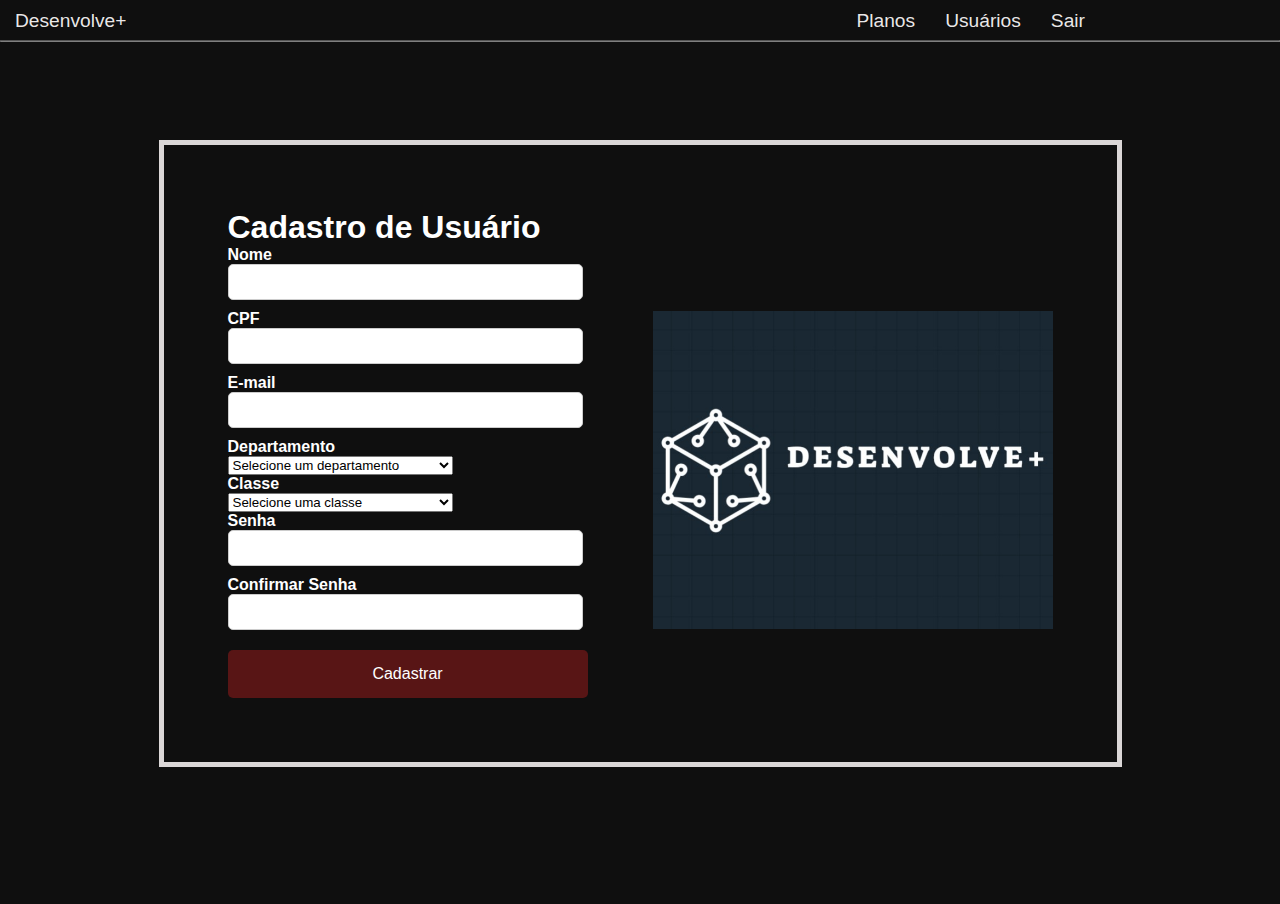
<file: PI/src/main/resources/static/cadastro.html>
<!DOCTYPE html>
<html lang="pt-br">
<head>
    <meta charset="UTF-8">
    <meta name="viewport" content="width=device-width, initial-scale=1.0">
    <link rel="stylesheet" href="css/cadastro.css">
    <link rel="stylesheet" href="css/cabecalho.css">
    <title>Cadastro</title>
</head>
<body>
    
    <header>
        <div class="header-bot">
            <nav class="nav-bot">
                <ul id="title">
                    <li><a href="principal.html">Desenvolve+</a></li>
                    </ul>
                    <ul>
                    <li class="dropdown">
                        <a href="#">Planos</a>
                        <div class="dropdown-menu">
                            <a href="cadastroPlano.html">Cadastrar</a>
                            <a href="listaPlano.html">Listar</a>
                        </div>
                    </li>
                    <li class="dropdown">
                        
                    <a href="#">Usuários</a>
                     <div class="dropdown-menu">
                        <a href="cadastro.html">Cadastrar</a>
                        <a href="listaUsuario.html">Listar</a>
                      </div>
                        </li>
                    <li><a href="login.html">Sair</a></li>
                    <li>
                        <a href="notificação.html">
                            <i class="fas fa-bell"></i> <!-- Ícone de sino -->
                            
                        </a>
                    </li>
                </ul>
            </nav>
        </div>
    </header>
    <hr id = "cabecalho-linha">
    
    <div class="container">
        <div class="cadastro">
            <h1>Cadastro de Usuário</h1>
            <div class="cadastro-form">
                <form id="formCadastro" class="form-fields" onsubmit="cadastrarUsuario(event)">
                    <label for="nome">Nome</label>
                    <input type="text" name="nome" required>

                    <label for="cpf">CPF</label>
                    <input type="number" name="cpf" pattern="\d{11}" maxlength="11" title="CPF deve conter 11 dígitos" required>

                    <label for="email">E-mail</label>
                    <input type="email" name="email" required>

                    <label for="department">Departamento</label>
                    <select name="department" required>
                        <option value="" disabled selected>Selecione um departamento</option>
                        <option value="Recursos Humanos">Recursos Humanos</option>
                        <option value="Tecnologia da Informação">Tecnologia da Informação</option>
                        <option value="Financeiro">Financeiro</option>
                        <option value="Marketing">Marketing</option>
                        <option value="Vendas">Vendas</option>
                        <option value="Produção">Produção</option>
                        <option value="Logística">Logística</option>
                        <option value="Administração">Administração</option>
                    </select>
                    
                    <label for="classe">Classe</label>
                    <select name="classe" required>
                        <option value="" disabled selected>Selecione uma classe</option>
                        <option value="Administrador">Administrador</option>
                        <option value="Funcionario">Funcionário</option>
                    </select>
                    
                    <label for="senha">Senha</label>
                    <input type="password" name="senha" required>
                    
                    <label for="senha2">Confirmar Senha</label>
                    <input type="password" name="senha2" required>

                    <input type="submit" value="Cadastrar">
                </form>
                <div class="logo">
                    <img src="img/logo.jpg" alt="">
                </div>
            </div>
        </div>
    </div>

    <script>
async function cadastrarUsuario(event) {
    event.preventDefault(); // Impede o comportamento padrão do formulário

    const form = event.target; // Obtém o formulário que acionou o evento
    const formData = new FormData(form);
    const senha = formData.get('senha');
    const senha2 = formData.get('senha2'); // Captura a confirmação da senha

    // Validação das senhas
    if (senha !== senha2) {
        alert('As senhas não coincidem. Por favor, verifique e tente novamente.');
        return; // Sai da função se as senhas não forem iguais
    }

    const user = {
        name: formData.get('nome'),
        cpf: formData.get('cpf'),
        email: formData.get('email'),
        department: formData.get('department'),
        classe: formData.get('classe'), // Inclui o campo 'classe'
        senha: senha // Usa a senha já validada
    };

    try {
        const response = await fetch('http://localhost:8080/users', {
            method: 'POST',
            headers: {
                'Content-Type': 'application/json'
            },
            body: JSON.stringify(user)
        });

        if (response.ok) {
            alert('Usuário cadastrado com sucesso!');
            form.reset();
            window.location.href = "listaUsuario.html";
        } else if (response.status === 409) {
            alert('Usuário já cadastrado com o mesmo CPF ou e-mail.');
        } else {
            const errorMessage = await response.text();
            alert('Erro ao cadastrar usuário: ' + errorMessage);
        }
    } catch (error) {
        console.error('Erro:', error);
        alert('Erro na requisição.');
    }
}

    </script>
</body>
</html>
</file>
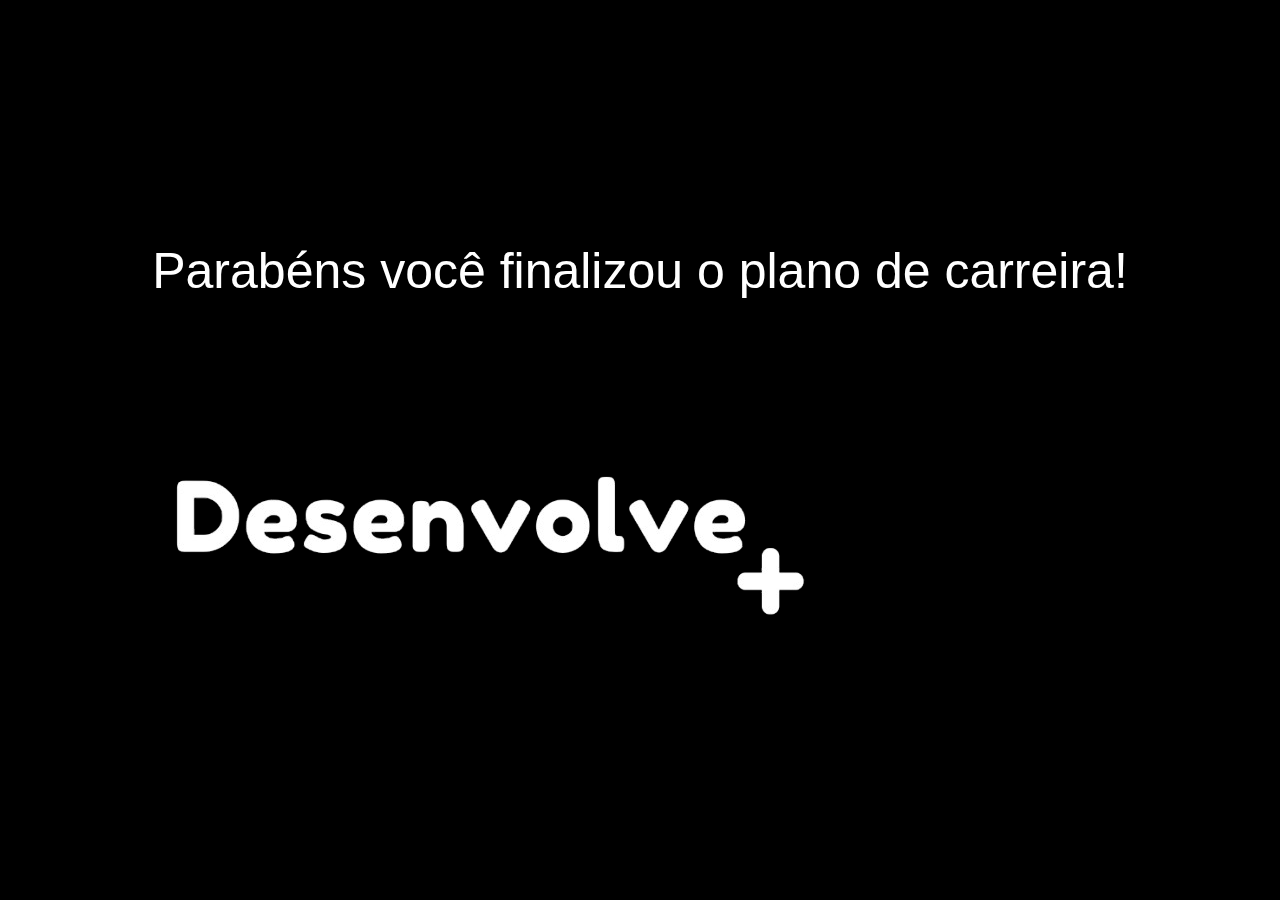
<file: PI/src/main/resources/static/final.html>
<!DOCTYPE html>
<html lang="pt-BR">
<head>
    <meta charset="UTF-8">
    <meta name="viewport" content="width=device-width, initial-scale=1.0">
    <link rel="stylesheet" href="css/conclusão.css">
    
    <title>Document</title>
</head>
<body>
    <container class="texto">
        <p>Parabéns você finalizou o plano de carreira!</p>

        <img src="img/Desenvolve.png" alt="">
    </container>
</body>
</html>
</file>
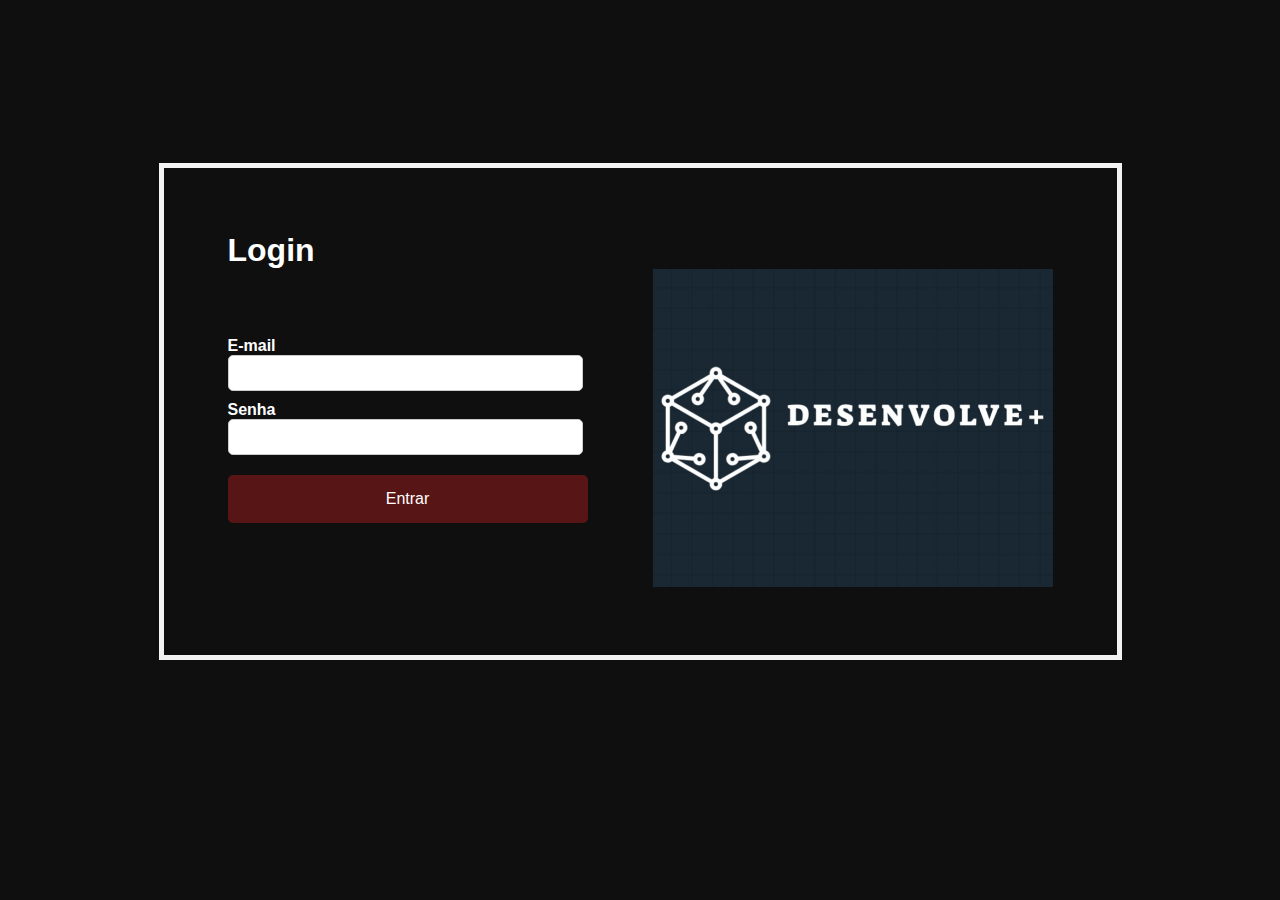
<file: PI/src/main/resources/static/login.html>
<!DOCTYPE html>
<html lang="pt-br">

<head>
    <meta charset="UTF-8">
    <meta name="viewport" content="width=device-width, initial-scale=1.0">
    <link rel="stylesheet" href="css/Login.css">
    <title>Login</title>
</head>

<body>
    <div class="container">
        <div class="login">
            <h1>Login</h1>
            <div class="login-form">
                <form class="form-fields">
                    <label for="email">E-mail</label>
                    <input type="text" name="email" required="">

                    <label for="senha">Senha</label>
                    <input type="password" name="senha" required="">

                    <input type="submit" value="Entrar">
                </form>
                <div class="logo">
                    <img src="img/logo.jpg" alt="Logo">
                </div>
            </div>
        </div>
    </div>

    <script>
        // Limpa os campos do formulário ao carregar a página
        document.addEventListener("DOMContentLoaded", function() {
            document.querySelector("input[name='email']").value = "";
            document.querySelector("input[name='senha']").value = "";
        });

        document.querySelector("form").addEventListener("submit", async function(event) {
            event.preventDefault(); // Impede o comportamento padrão do formulário

            // Captura os valores do formulário
            const email = document.querySelector("input[name='email']").value;
            const senha = document.querySelector("input[name='senha']").value;

            // Cria um objeto com os dados
            const loginData = {
                email: email,
                senha: senha
            };

            try {
                // Envia uma requisição POST para o backend
                const response = await fetch('http://localhost:8080/auth/login', {
                    method: 'POST',
                    headers: {
                        'Content-Type': 'application/json'
                    },
                    body: JSON.stringify(loginData)
                });

                // Verifica a resposta do servidor
               if (response.ok) {
                const responseData = await response.json(); // Agora esperamos um JSON
                const classe = responseData.classe; // Acessa a classe do usuário
                 const userId = responseData.id; // Acessa o ID do usuário

                // Salva o ID do usuário no localStorage
                 localStorage.setItem('userId', userId);

                 if (classe === 'Administrador') {
                      window.location.href = "principal.html"; // Redireciona para página do Administrador
                 } else if (classe === 'Funcionario') {
                    window.location.href = "principal2.html"; // Redireciona para página do Funcionário
                }


                } else {
                    const errorMessage = await response.text();
                    alert("Erro: " + errorMessage); // Exibe mensagem de erro
                }
            } catch (error) {
                console.error("Erro na requisição:", error);
                alert("Ocorreu um erro ao tentar realizar o login."); // Exibe erro genérico
            }
        });
    </script>
</body>

</html>
</file>
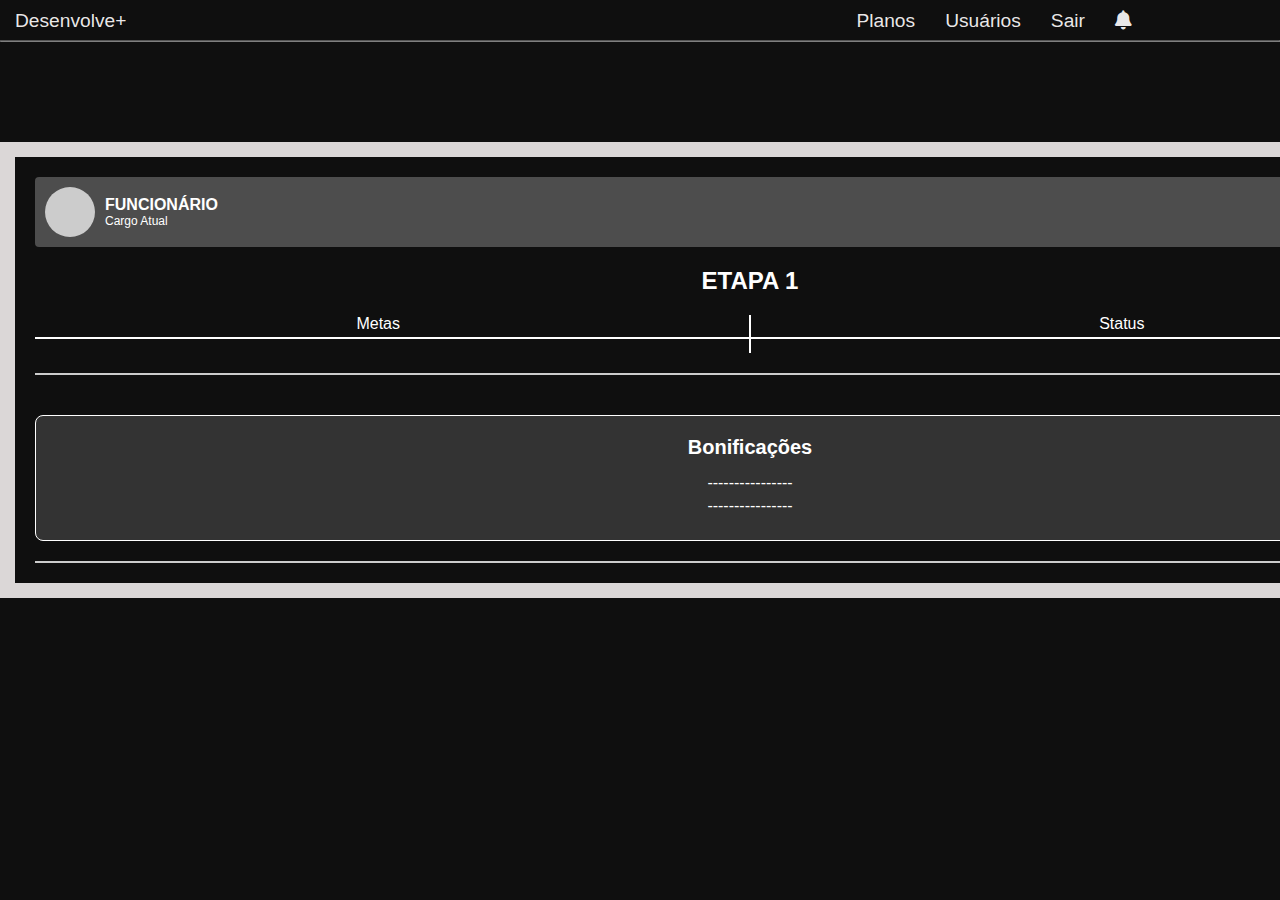
<file: PI/src/main/resources/static/trilha.html>
<!DOCTYPE html>
<html lang="pt-BR">
<head>
    <meta charset="UTF-8">
    <meta name="viewport" content="width=device-width, initial-scale=1.0">
    <link rel="stylesheet" href="css/trilha.css">
    <link rel="stylesheet" href="css/cabecalho.css">
    <link rel="stylesheet" href="https://cdnjs.cloudflare.com/ajax/libs/font-awesome/6.0.0-beta3/css/all.min.css">
    <title>Tela de Progresso</title>
</head>
<body>
    <header>
        <div class="header-bot">
            <nav class="nav-bot">
                <ul id="title">
                    <li><a href="principal.html">Desenvolve+</a></li>
                </ul>
                <ul>
                    <li class="dropdown">
                        <a href="#">Planos</a>
                        <div class="dropdown-menu">
                            <a href="cadastroPlano.html">Cadastrar</a>
                            <a href="listaPlano.html">Listar</a>
                        </div>
                    </li>
                    <li class="dropdown">
                        <a href="#">Usuários</a>
                        <div class="dropdown-menu">
                            <a href="cadastro.html">Cadastrar</a>
                            <a href="listaUsuario.html">Listar</a>
                        </div>
                    </li>
                    <li><a href="login.html">Sair</a></li>
                    <li>
                        <a href="notificação.html">
                            <i class="fas fa-bell"></i>
                        </a>
                    </li>
                </ul>
            </nav>
        </div>
    </header>
    <hr id="cabecalho-linha">
    <div class="container">
        <div class="header">
            <div class="perfil">
                <div class="foto"></div>
                <div>
                    <p class="funcionario" id="funcionario">FUNCIONÁRIO</p>
                    <p class="cargo" id="cargo">Cargo Atual</p>
                </div>
            </div>
            <div class="proximocargo">
                Próximo cargo
            </div>
        </div>

        <div class="etapa">
            <h2>ETAPA 1</h2>
        </div>

        <div class="tarefas">
            <div class="linha-unica"></div>

            <!-- Divisão de Metas -->
            <div class="objetivos">
                <p class="section-title">Metas</p>
                <div class="Metas" id="metas"></div>
            </div>

            <div class="linha-vertical"></div>

            <!-- Divisão de Status -->
            <div class="status">
                <p class="section-title">Status</p>
                <div class="status-container" id="status"></div>
            </div>
        </div>

        <hr class="linha">

        <div class="bonificacao">
            <h3>Bonificações</h3>
            <p>----------------</p>
            <p>----------------</p>
        </div>

        <hr class="linha">
    </div>

    <script>
        async function carregarDadosDoPlanoDeCarreira(userId) {
            try {
                const userResponse = await fetch(`http://localhost:8080/users/${userId}`);
                if (!userResponse.ok) throw new Error('Erro ao carregar usuário');
                const user = await userResponse.json();

                const planoResponse = await fetch(`http://localhost:8080/planos/usuario/${userId}`);
                if (!planoResponse.ok) throw new Error('Erro ao carregar plano de carreira');
                const plano = await planoResponse.json();

                document.querySelector('.funcionario').textContent = user.name;
                document.querySelector('.cargo').textContent = plano.cargoAtual;
                document.querySelector('.proximocargo').textContent = plano.nome;

                const bonificacaoContainer = document.querySelector('.bonificacao');
                bonificacaoContainer.innerHTML = `<h3>Bonificações</h3><p>${plano.bonificacao}</p>`;

                await carregarMetas(plano.id);
            } catch (error) {
                console.error('Erro ao carregar os dados:', error);
                alert('Erro ao carregar os dados. Tente novamente mais tarde.');
            }
        }

        async function carregarMetas(planoId) {
            try {
                const metasResponse = await fetch(`http://localhost:8080/metas/plano/${planoId}`);
                if (!metasResponse.ok) throw new Error('Erro ao carregar metas');
                const metas = await metasResponse.json();

                const metasContainer = document.querySelector('#metas');
                const statusContainer = document.querySelector('#status');
                metasContainer.innerHTML = '';
                statusContainer.innerHTML = '';

                metas.forEach((meta, index) => {
                    const metaElement = document.createElement('div');
                    metaElement.classList.add('meta-status');
                    metaElement.innerHTML = `<p class="meta-descricao">${meta.descricao}</p>`;
                    metasContainer.appendChild(metaElement);

                    const statusElement = document.createElement('div');
                    statusElement.classList.add('status-item');
                    statusElement.innerHTML = `<p>${meta.status}</p>`;
                    statusContainer.appendChild(statusElement);

                    const botaoAlterarStatus = document.createElement('i');
                    botaoAlterarStatus.classList.add('fas', 'fa-check-circle');
                    botaoAlterarStatus.style.cursor = 'pointer';
                    botaoAlterarStatus.style.marginLeft = '10px';
                    botaoAlterarStatus.style.fontSize = '1.5em';
                    botaoAlterarStatus.style.color = '#28a745';

                    botaoAlterarStatus.onclick = () => {
                        const confirmacao = confirm("Você tem certeza que deseja marcar esta meta como Concluída?");
                        if (confirmacao) {
                            alterarStatus(meta.id, statusElement, index + 1);
                        }
                    };
                    statusElement.appendChild(botaoAlterarStatus);
                });
            } catch (error) {
                console.error('Erro ao carregar as metas:', error);
                alert('Erro ao carregar as metas. Tente novamente mais tarde.');
            }
        }

        async function alterarStatus(metaId, statusElement, tarefaNumero) {
            try {
                const response = await fetch(`http://localhost:8080/metas/${metaId}/status`, {
                    method: 'PUT',
                    headers: { 'Content-Type': 'application/json' },
                    body: JSON.stringify({ status: 'Concluída' })
                });

                if (!response.ok) throw new Error('Erro ao alterar o status da meta');

                statusElement.querySelector('p').textContent = 'Concluída';

                const nomeFuncionario = document.querySelector('.funcionario').textContent;
                const mensagem = `A tarefa ${tarefaNumero} do funcionário ${nomeFuncionario} foi concluída.`;
                salvarNotificacao(mensagem);

                alert('Status da meta alterado para Concluída!');
            } catch (error) {
                console.error('Erro ao alterar o status:', error);
                alert('Erro ao alterar o status. Tente novamente mais tarde.');
            }
        }

        function salvarNotificacao(mensagem) {
            const notificacoes = JSON.parse(localStorage.getItem('notificacoes')) || [];
            notificacoes.push(mensagem);
            localStorage.setItem('notificacoes', JSON.stringify(notificacoes));
        }

        function getIdFromUrl() {
            const urlParams = new URLSearchParams(window.location.search);
            return urlParams.get('id');
        }

        const userId = getIdFromUrl();
        if (userId) {
            carregarDadosDoPlanoDeCarreira(userId);
        } else {
            alert('ID de usuário não encontrado na URL.');
        }
    </script>
</body>
</html>
</file>
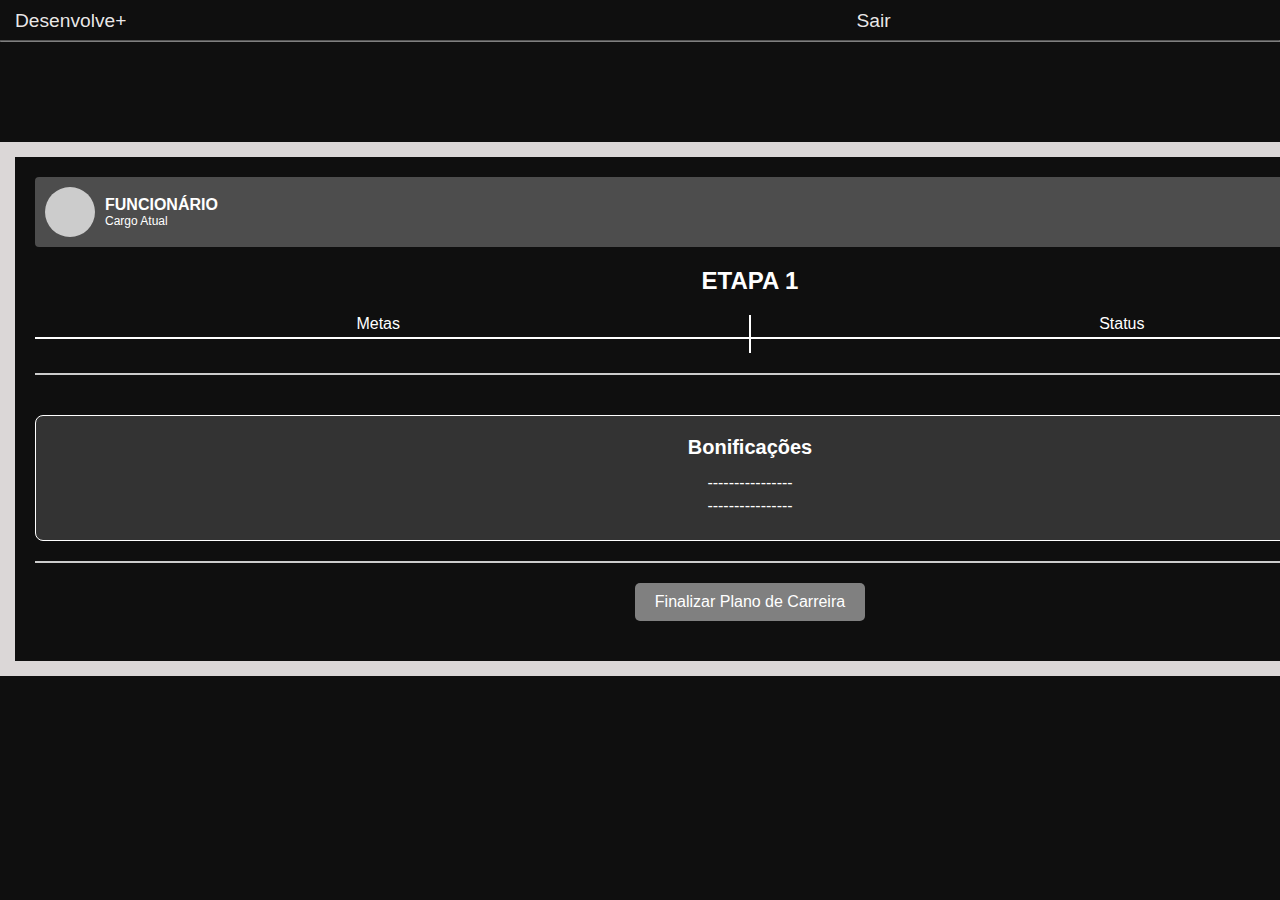
<file: PI/src/main/resources/static/trilha2.html>
<!DOCTYPE html>
<html lang="pt-BR">
<head>
    <meta charset="UTF-8">
    <meta name="viewport" content="width=device-width, initial-scale=1.0">
    <link rel="stylesheet" href="css/trilha.css">
    <link rel="stylesheet" href="css/cabecalho.css">
    <title>Tela de Progresso</title>
</head>
<body>
    <header>
        <div class="header-bot">
            <nav class="nav-bot">
                <ul id="title">
                    <li><a href="principal2.html">Desenvolve+</a></li>
                </ul>
                <ul>
                    <li><a href="login.html">Sair</a></li>
                    <li>
                        <a href="notificação.html">
                            <i class="fas fa-bell"></i> <!-- Ícone de sino -->
                            
                        </a>
                    </li>
                </ul>
            </nav>
        </div>
    </header>
    <hr id = "cabecalho-linha">
    <div class="container">
        <div class="header">
            <div class="perfil">
                <div class="foto"></div>
                <div>
                    <p class="funcionario" id="funcionario">FUNCIONÁRIO</p>
                    <p class="cargo" id="cargo">Cargo Atual</p>
                </div>
            </div>
            <div class="proximocargo">
                Próximo cargo
            </div>
        </div>

        <div class="etapa">
            <h2>ETAPA 1</h2>
        </div>

        <div class="tarefas">
            <div class="linha-unica"></div>

            <!-- Divisão de Metas -->
            <div class="objetivos">
                <p class="section-title">Metas</p>
                <div class="Metas" id="metas">
                    <!-- As metas serão carregadas aqui --> 
                </div>
            </div>

            <div class="linha-vertical"></div>

            <!-- Divisão de Status -->
            <div class="status">
                <p class="section-title">Status</p>
                <div class="status-container" id="status">
                    <!-- Status das metas serão exibidos aqui -->
                </div>
            </div>
        </div>

        <hr class="linha">

        <div class="bonificacao">
            <h3>Bonificações</h3>
            <p>----------------</p>
            <p>----------------</p>
        </div>

        <hr class="linha">

        <div class="desbloquear">
            <button id="btnDesbloquear">Finalizar Plano de Carreira</button>
        </div>
    </div>

    <script>
        // Função para carregar os dados do plano de carreira
        async function carregarDadosDoPlanoDeCarreira(userId) {
            try {
                // Buscar dados do usuário
                const userResponse = await fetch(`http://localhost:8080/users/${userId}`);
                if (!userResponse.ok) {
                    throw new Error('Erro ao carregar usuário');
                }
                const user = await userResponse.json();

                // Buscar plano de carreira do usuário
                const planoResponse = await fetch(`http://localhost:8080/planos/usuario/${userId}`);
                if (!planoResponse.ok) {
                    throw new Error('Erro ao carregar plano de carreira');
                }
                const plano = await planoResponse.json();

                // Atualizar dados na página HTML
                document.querySelector('.funcionario').textContent = user.name;  // Exibe o nome do usuário
                document.querySelector('.cargo').textContent = plano.cargoAtual; // Exibe o cargo atual
                document.querySelector('.proximocargo').textContent = plano.nome; // Exibe o próximo cargo

                // Exibir bonificação abaixo de "Bonificações"
                const bonificacaoContainer = document.querySelector('.bonificacao');
                bonificacaoContainer.innerHTML = `<h3>Bonificações</h3><p>${plano.bonificacao}</p>`;  // Exibe o título e a bonificação

                // Agora, buscar as metas com base no ID do plano
                await carregarMetas(plano.id);  // Passa o ID do plano para buscar as metas

            } catch (error) {
                console.error('Erro ao carregar os dados:', error);
                alert('Erro ao carregar os dados. Tente novamente mais tarde.');
            }
        }

        // Função para carregar as metas do plano de carreira
        async function carregarMetas(planoId) {
            try {
                // Buscar metas associadas ao plano
                const metasResponse = await fetch(`http://localhost:8080/metas/plano/${planoId}`);
                if (!metasResponse.ok) {
                    throw new Error('Erro ao carregar metas');
                }
                const metas = await metasResponse.json();

                // Exibir as metas e seus status nas respectivas seções
                const metasContainer = document.querySelector('#metas');  // Acessa a div "metas"
                const statusContainer = document.querySelector('#status');  // Acessa a div "status"
                metasContainer.innerHTML = ''; // Limpa as metas existentes
                statusContainer.innerHTML = ''; // Limpa os status existentes

                metas.forEach((meta) => {
                    // Criar elemento de meta
                    const metaElement = document.createElement('div');
                    metaElement.classList.add('meta-status');
                    metaElement.innerHTML = `
                        <p class="meta-descricao">${meta.descricao}</p>
                    `; // Apenas descrição da meta

                    // Criar o status da meta
                    const statusElement = document.createElement('div');
                    statusElement.classList.add('status-item');
                    statusElement.innerHTML = `
                        <p>${meta.status}</p>
                    `; // Status da meta

                    // Adicionar a descrição da meta à seção "Metas"
                    metasContainer.appendChild(metaElement);
                    // Adicionar o status à seção "Status"
                    statusContainer.appendChild(statusElement);
                });

            } catch (error) {
                console.error('Erro ao carregar as metas:', error);
                alert('Erro ao carregar as metas. Tente novamente mais tarde.');
            }
        }

        // Função para verificar se todas as metas estão concluídas
        async function verificarMetasConcluidas(planoId) {
            try {
                // Buscar metas associadas ao plano
                const metasResponse = await fetch(`http://localhost:8080/metas/plano/${planoId}`);
                if (!metasResponse.ok) {
                    throw new Error('Erro ao carregar metas');
                }
                const metas = await metasResponse.json();

                // Verificar se todas as metas têm status "Concluída"
                const todasConcluidas = metas.every((meta) => meta.status === 'Concluída');

                if (todasConcluidas) {
                    // Redirecionar para a próxima tela
                    window.location.href = "final.html";
                } else {
                    // Exibir alerta informando que as metas não estão concluídas
                    alert("Todas as metas devem ser concluídas antes de desbloquear a próxima etapa.");
                }
            } catch (error) {
                console.error('Erro ao verificar metas:', error);
                alert('Erro ao verificar as metas. Tente novamente mais tarde.');
            }
        }

        // Adicionar evento de clique ao botão
        document.getElementById('btnDesbloquear').addEventListener('click', async () => {
            const userId = getIdFromUrl(); // Pega o ID do usuário da URL
            if (userId) {
                try {
                    // Buscar plano de carreira do usuário
                    const planoResponse = await fetch(`http://localhost:8080/planos/usuario/${userId}`);
                    if (!planoResponse.ok) {
                        throw new Error('Erro ao carregar plano de carreira');
                    }
                    const plano = await planoResponse.json();

                    // Chamar a função de verificação passando o ID do plano
                    await verificarMetasConcluidas(plano.id);
                } catch (error) {
                    console.error('Erro ao carregar plano de carreira:', error);
                    alert('Erro ao carregar os dados. Tente novamente mais tarde.');
                }
            } else {
                alert('ID de usuário não encontrado na URL.');
            }
        });

        // Função para pegar o ID da URL
        function getIdFromUrl() {
            const urlParams = new URLSearchParams(window.location.search);
            return urlParams.get('id');
        }

        // Chama a função de carregar dados passando o ID do usuário da URL
        const userId = getIdFromUrl();  // Pega o ID da URL
        if (userId) {
            carregarDadosDoPlanoDeCarreira(userId);
        } else {
            alert('ID de usuário não encontrado na URL.');
        }
    </script>
</body>
</html>
</file>
<file: PI/src/main/resources/static/css/cadastro.css>
*{
    padding: 0px;
    margin: 0px;
    color: black;
}
body{
    background-color:rgb(15, 15, 15);
    color: aliceblue;
    font-family:Arial, Helvetica, sans-serif;
}
.container{
    height: 100vh;
    width: 100%;
    display: flex;
    margin-top: -3%;
    background-color:rgb(15, 15, 15);
    background-size: cover;
    background-position: center;
    justify-content: center;
    align-items: center;
}
label{
    color: white;
}
h1{
color: white;
align-self: flex-start;
}
.cadastro{
    display: flex;
    flex-direction: column;
    background-color:rgb(15, 15, 15);
    padding: 5%;
    align-items: center;
    border: 5px solid rgb(219, 215, 215);
    
}
.cadastro-form{
    display: flex;
    align-items: center;
}
.logo img{
    width: 400px;
    margin-left: 200px;
}
.form-fields{
    display: flex;
    flex-direction: column;
}
input {
    padding: 8px; 
    font-size: 16px; 
    width: 150%;
    margin-bottom: 10px;
    border-radius: 5px; 
    border: 1px solid #ccc;
}

input[type="submit"]{
    margin: 0;
    margin-top: 10px;
    padding: 15px;
    cursor: pointer;
    background-color: rgb(88, 21, 21);
    width: 160%;
    border: none;
    color: white;
}
label{
    font-weight: bold;
}
a{
    margin-right: 94.6%;
    margin-top: 3%;
    color: #ffffff;
}
</file>
<file: PI/src/main/resources/static/css/cabecalho.css>
#title{
    display: flex;
    justify-content:flex-start;
    margin-right: 700px;
}
.header-bot{
    
    margin-top: 10px;
}

.nav-bot {
    align-items: flex-end;
    display: flex; 

}
.nav-bot ul{
    display: flex;
    list-style: none;   
    
}
.nav-bot ul li a {
    color: #f8f6f6f1;
    text-decoration: none;
    font-size: 1.2em;
    padding: 15px;
}
.dropdown{
    z-index: 1;
}
.dropdown-menu{
    margin-top: 10px;
    position: absolute;
    box-shadow: 0 0 2px black;
    z-index: 0;
    display: none;
    background-color: #3440a5;
    padding: 0;

}
.dropdown-menu a{
    display: block;
}

.dropdown:hover .dropdown-menu{
display: block;
}

.dropdown-menu a:hover{
    display: block;
}

.dropdown-menu a.submenu-1 {
    position: relative;
}


.headerTop {
    display: flex;
    justify-content: flex-end;
    padding: 10px 20px;
    background-color: #000c75;
}

.nav-items ul {
    display: flex;
    list-style: none;
    margin-right: 150px;
}
#cabecalho-linha{
   margin-top: 8px;
   opacity: 0.5;
}
</file>
<file: PI/src/main/resources/static/css/conclusão.css>
body {
    animation: mudarCor 1s infinite; 
    height: 100vh; 
    margin: 0;
    display: flex;
    justify-content: center;
    align-items: center;
    font-family: Arial, sans-serif;
    background-color: black;
}

.texto p {   
color: white;
font-size: 50px;
padding-top: 20px;
}
</file>
<file: PI/src/main/resources/static/css/Login.css>
*{
    padding: 0px;
    margin: 0px;
    color: black;
}
body{
    background-color:rgb(15, 15, 15);
    color: aliceblue;
    font-family:Arial, Helvetica, sans-serif;
}
.container{
    height: 100vh;
    width: 100%;
    display: flex;
    margin-top: -3%;
    background-color:rgb(15, 15, 15);
    background-size: cover;
    background-position: center;
    justify-content: center;
    align-items: center;
}
h1{
color: white;
align-self: flex-start;
}
.login{
    display: flex;
    flex-direction: column;
    background-color:rgb(15, 15, 15);
    padding: 5%;
    align-items: center;
    border: 5px solid rgb(243, 243, 243);
}
.login-form{
    display: flex;
    align-items: center;
}
.logo img{
    width: 400px;
    margin-left: 200px;
    z-index: -1;
}
.form-fields{
    display: flex;
    flex-direction: column;
    z-index: 1;
}
input {
    padding: 8px; 
    font-size: 16px; 
    width: 150%;
    margin-bottom: 10px;
    border-radius: 5px; 
    border: 1px solid #ccc;
    
}

input[type="submit"]{
    margin: 0;
    margin-top: 10px;
    padding: 15px;
    cursor: pointer;
    background-color: rgb(88, 21, 21);
    width: 160%;
    border: none;
    color: white;
}
label{
    font-weight: bold;
    color: white;
}
a{
    margin-right: 87.8%;
    margin-top: -5%;
    color: #ffffff;
}
</file>
<file: PI/src/main/resources/static/css/trilha.css>
* {
    margin: 0;
    padding: 0;
    box-sizing: border-box;
}

body {
    font-family: Arial, Helvetica, sans-serif;
    background-color: rgb(15, 15, 15);
    color: white;
}

.container {
    width: 1500px;
    margin: 100px auto;
    background-color: rgb(15, 15, 15);
    padding: 20px;
    border: 15px solid rgb(219, 215, 215);
}

.header {
    display: flex;
    justify-content: space-between;
    align-items: center;
    background-color: #4d4d4d;
    padding: 10px;
    border-radius: 4px;
    color: white;
}

.perfil {
    display: flex;
    align-items: center;
}

.foto {
    width: 50px;
    height: 50px;
    border-radius: 50%;
    background-color: #ccc;
    margin-right: 10px;
}

.funcionario {
    font-weight: bold;
}

.cargo {
    font-size: 12px;
}

.proximocargo {
    font-size: 15px;
}

.etapa {
    text-align: center;
    margin: 20px;
}

.tarefas {
    display: flex;
    justify-content: space-between;
    position: relative;
}

.objetivos, .status {
    width: 48%;  /* Garantir que cada seção ocupe 48% da largura */
    text-align: center;
    position: relative;
    margin-bottom: 20px; /* Espaço vertical entre as metas e o status */
}

.linha-unica {
    position: absolute;
    top: 22px; 
    width: 100%;
    border-top: 2px solid rgb(255, 255, 255);
}

.linha-vertical {
    border-left: 2px solid rgb(255, 255, 255);
    height: 100%;
    position: absolute;
    top: 0;
    left: 50%;
    margin-left: -1px;
}

.Metas p {
    margin: 10px 0;
}

/* Estilo para as metas */
.meta-status {
    display: flex;
    justify-content: space-between;
    align-items: center;
    padding: 10px 0;
    margin-bottom: 20px; /* Espaço entre as metas */
    border-bottom: 1px solid #ccc;
}

.meta-descricao {
    flex: 1;
    text-align: left;
}

.meta-status-text {
    text-align: right;
    flex: 1;
}

/* Estilo para o status */
.status-container .status-item {
    border-bottom: 1px solid #ccc;
    margin-bottom: 20px;
    padding: 10px 0;
     justify-content: space-between;
    align-items: center;
}

/* Estilo da Bonificação */
.bonificacao {
    background-color: #333;
    padding: 20px;
    margin-top: 40px;
    border-radius: 8px;
    border: 1px solid #fff;
    text-align: center;
}

.bonificacao h3 {
    font-size: 20px;
    margin-bottom: 15px;
}

.bonificacao p {
    font-size: 16px;
    margin: 5px 0;
}

/* Estilo do botão */
button {
    padding: 10px 20px;
    font-size: 16px;
    cursor: pointer;
    background-color: #4CAF50; /* Cor de fundo */
    color: white;
    border: none;
    border-radius: 5px;
    transition: background-color 0.3s ease;
}

button:hover {
    background-color: #45a049; /* Cor ao passar o mouse */
}

.linha {
    margin-top: 20px;
    border: 1px solid #ccc;
}

.desbloquear {
    text-align: center;
    padding: 20px;
}

.desbloquear button {
    background-color: #808080;
    color: white;
    border: none;
    border-radius: 5px;
    cursor: pointer;
    padding: 10px 20px;
}

.desbloquear button:hover {
    background-color: #00ff5e;
}
</file>
